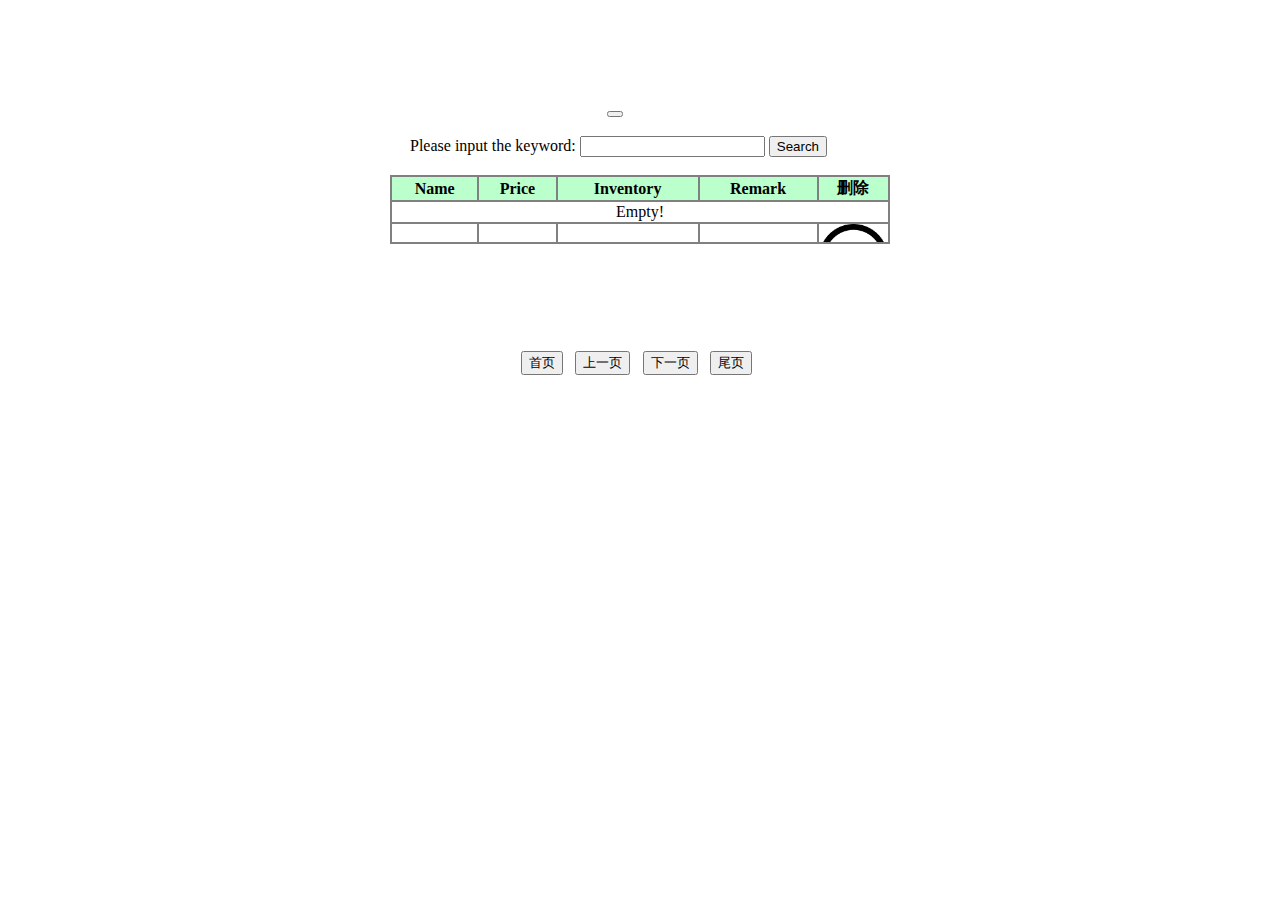
<file: web/index.html>
<!DOCTYPE html>
<html lang="en" xmlns:th="https://www.thymeleaf.org">
<head>
    <meta charset="UTF-8">
    <title>FruitList</title>
    <link rel="stylesheet" href="./css/index.css">
    <script src="./js/index.js"></script>
    <script src="./js/addFruit.js"></script>
</head>
<body>
<div id="div_container">
    <div id="div_fruit_list">
        <div class="add_fruit_container">
            <button class="add_fruit_button" th:text="AddFruit" th:onclick="|addFruit()|"></button>
        </div>
        <br>
        <div class="search_by_keyword_container">
            <form th:action="@{/fruit.do}" method="post">
            Please input the keyword:
            <input type="hidden" name="oper" value="search">
            <input id="search_name_keyword" type="text" name="search_keyword" th:value="${session.search_keyword}">
            <input type="submit" value="Search">
            </form>
        </div>
        <br>
        <table id="tbl_fruit">
            <tr>
                <th class="w20">Name</th>
                <th class="w20">Price</th>
                <th class="w20">Inventory</th>
                <th class="w20">Remark</th>
                <th class="w20">删除</th>
            </tr>
            <tr th:if="${#lists.isEmpty(session.fruit_list)}">
                <td colspan="5">Empty!</td>
            </tr>
            <tr th:unless="${#lists.isEmpty(session.fruit_list)}" th:each="fruit : ${session.fruit_list}"
                th:object="${fruit}">
                <!--                <td><a th:text="${fruit.name}" th:href="@{'edit.do?id=' + ${fruit.name}}"/></td>-->
                <td class="name"><a th:text="*{name}" th:href="@{fruit.do(name=*{name}, operate='edit')}"/></td>
                <td class="price" th:text="*{price}"></td>
                <td class="inventory" th:text="*{inventory}"></td>
                <td class="remark" th:text="*{remark}"></td>
                <td class="delete_fruit" th:onclick="|deleteFruit(*{id})|"></td>
            </tr>
        </table>
    </div>
    <div class="page_limit">
        <input type="button" class="change_page head_page" value="首页"
               th:onclick="|toPage(1)|"
               th:disabled="${session.curPageNo == 1}">
        <input type="button" class="change_page previous_page" value="上一页"
               th:onclick="|toPage(${session.curPageNo - 1})|"
               th:disabled="${session.curPageNo == 1}">
        <input type="button" class="change_page next_page" value="下一页"
               th:onclick="|toPage(${session.curPageNo + 1})|"
               th:disabled="${session.curPageNo == session.totalPage}">
        <input type="button" class="change_page tail_page" value="尾页"
               th:onclick="|toPage(${session.totalPage})|"
               th:disabled="${session.curPageNo == session.totalPage}">
    </div>
</div>
</body>
</html>
</file>
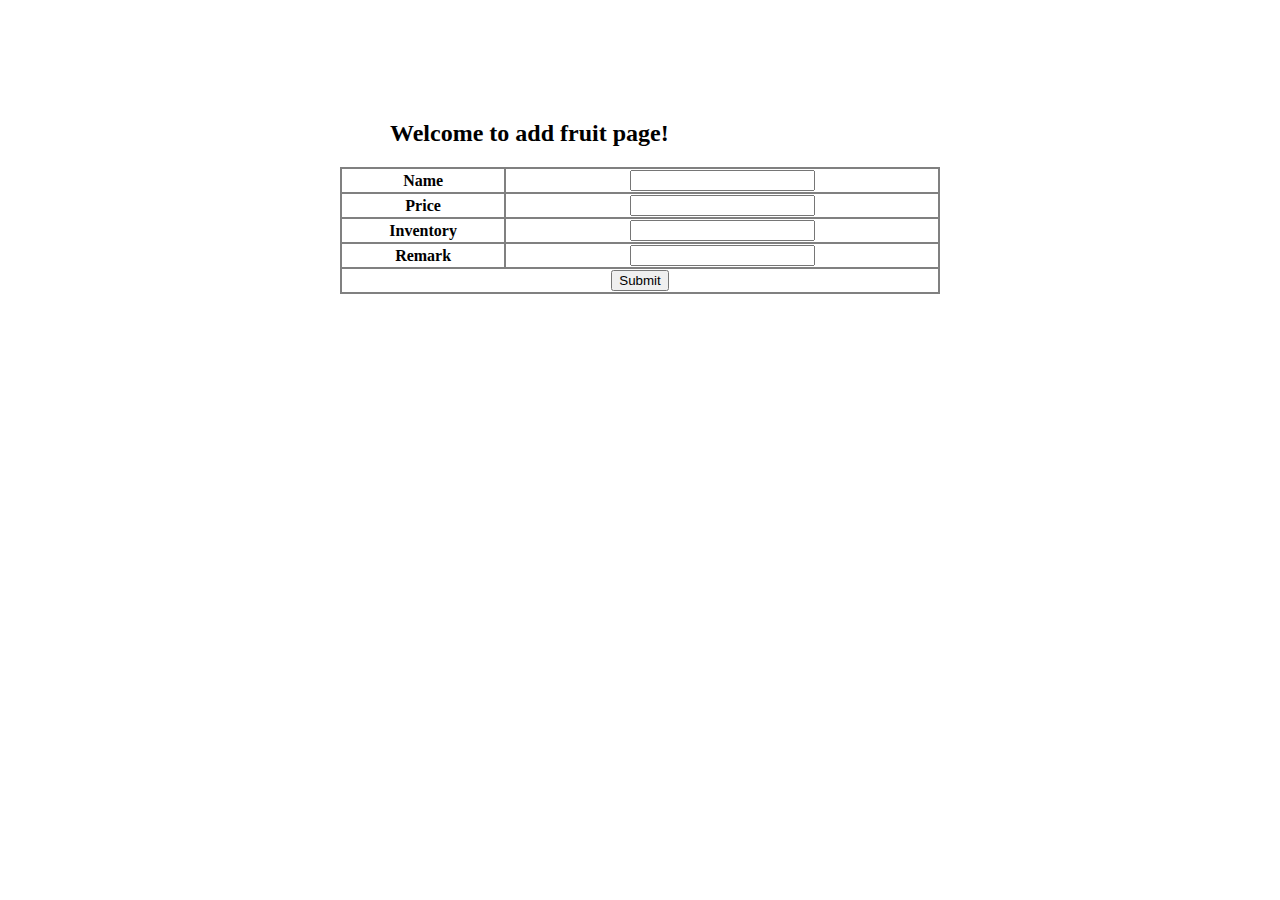
<file: web/add.html>
<!DOCTYPE html>
<html lang="en" xmlns:th="https://www.thymeleaf.org">
<head>
  <meta charset="UTF-8">
  <title>AddFruit</title>
  <link rel="stylesheet" href="./css/edit.css">
</head>
<body>

<div id="head">
  <h2>Welcome to add fruit page!</h2>
</div>
<div id="div_container">
  <form th:action="@{/fruit.do}" method="post">
    <input type="hidden" name="operate" value="add">
    <table id="edit_fruit">
      <tr>
        <th>Name</th>
        <td><input type="text" name="name"></td>
      </tr>
      <tr>
        <th>Price</th>
        <td><input type="text" name="price"></td>
      </tr>
      <tr>
        <th>Inventory</th>
        <td><input type="text" name="inventory"></td>
      </tr>
      <tr>
        <th>Remark</th>
        <td><input type="text" name="remark"></td>
      </tr>
      <tr>
        <td colspan="2"><input type="submit"></td>
      </tr>
    </table>
  </form>
</div>
</body>
</html>
</file>
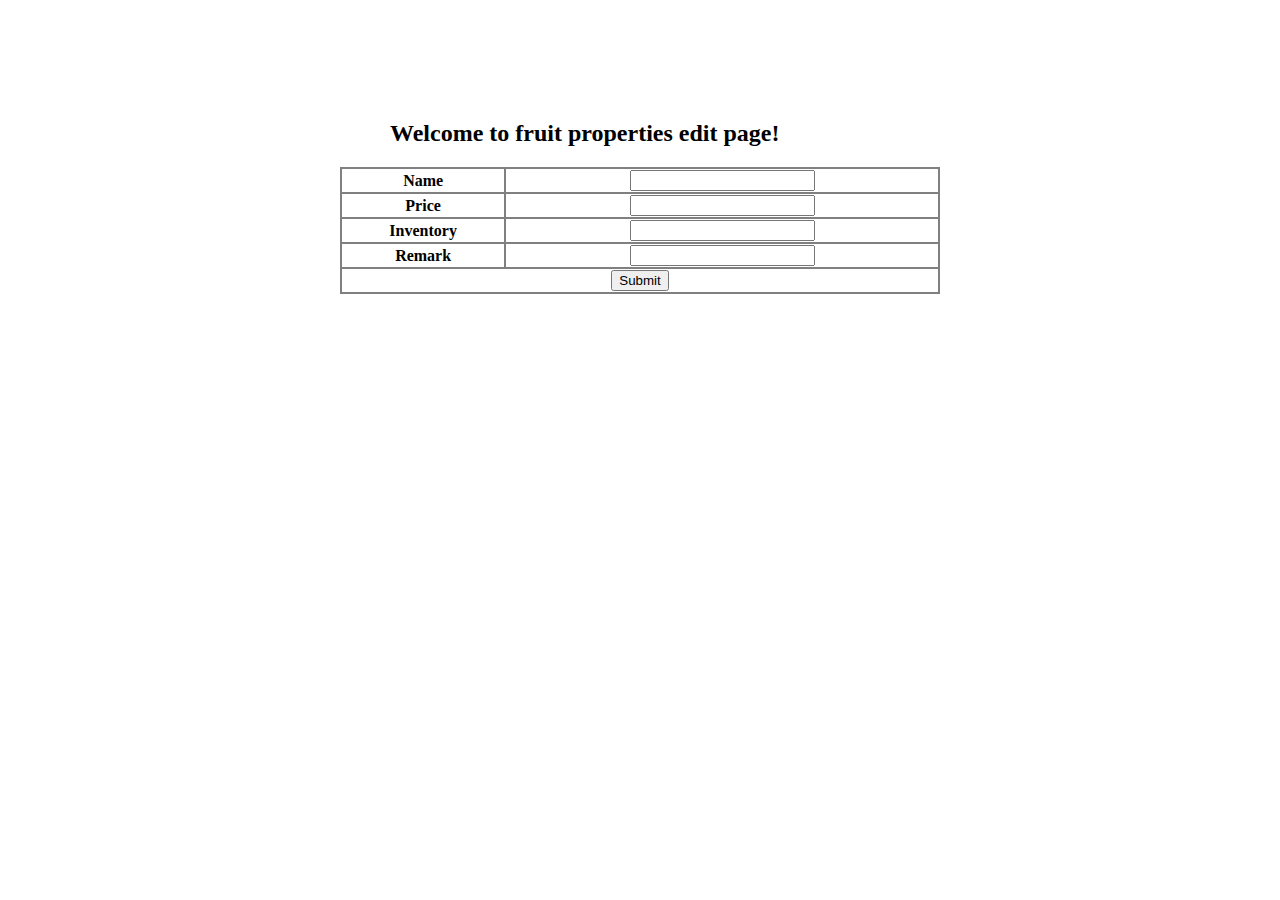
<file: web/edit.html>
<!DOCTYPE html>
<html lang="en" xmlns:th="https://www.thymeleaf.org">
<head>
    <meta charset="UTF-8">
    <title>EditFruit</title>
    <link rel="stylesheet" href="./css/edit.css">
</head>
<body>

<div id="head">
    <h2>Welcome to fruit properties edit page!</h2>
</div>
<div id="div_container">
    <form th:action="@{/fruit.do}" method="post">
        <input type="hidden" name="operate" value="update">
        <table id="edit_fruit" th:object="${fruit}">
            <input type="hidden" name="id" th:value="*{id}">
            <tr>
                <th>Name</th>
                <td><input type="text" name="name" th:value="*{name}"></td>
            </tr>
            <tr>
                <th>Price</th>
                <td><input type="text" name="price" th:value="*{price}"></td>
            </tr>
            <tr>
                <th>Inventory</th>
                <td><input type="text" name="inventory" th:value="*{inventory}"></td>
            </tr>
            <tr>
                <th>Remark</th>
                <td><input type="text" name="remark" th:value="*{remark}"></td>
            </tr>
            <tr>
                <td colspan="2"><input type="submit"></td>
            </tr>
        </table>
    </form>
</div>
</body>
</html>
</file>
<file: web/css/index.css>
div#div_container {
    width: 500px;
    height: 330px;
    margin: 100px auto;
}
div#div_fruit_list {
    width: 100%;
    height: 70%;
}

table#tbl_fruit {
    width: 100%;
    margin: auto auto;
    border-collapse: collapse;
}

tr {
    width: 100%;
    height: 20px;
    text-align: center;
}


tr>th:last-child {
}

td.remark {
    /*width: 50px;*/
    /*text-overflow: ellipsis;*/
}

th {
    border: gray 2px solid;
    background-color: #bfc;
}

td {
    border: gray 2px solid;
    text-overflow: ellipsis;
}

td.delete_fruit {
    background-image: url("../img/delete.png");
    background-size: cover;
}

a {
    text-decoration: none;
}

div.page_limit {
    width: 47.7%;
    margin: 20px auto;
    /*margin-left: 70px;*/
}

input.change_page {
    margin: 0px 4.2px;
}

input.head_page {
    margin-left: 0;
}
input.tail_page {
    margin-right: 0;
}

div.add_fruit_container {
    width: 65.58px;
    margin: 0 auto;
}

div.search_by_keyword_container {
    width: 100%;
    padding: 0 20px;
}
</file>
<file: web/css/edit.css>
div#head {
    width: 500px;
    margin: 120px auto 0px;
}

div#div_container {
    width: 600px;
    margin: 20px auto;
}
table#edit_fruit {
    width: 100%;
    border: 2px gray solid;
    border-collapse: collapse;
    margin: 0 auto;
}

td, th {
    text-align: center;
    border: 2px gray solid;
}
</file>
